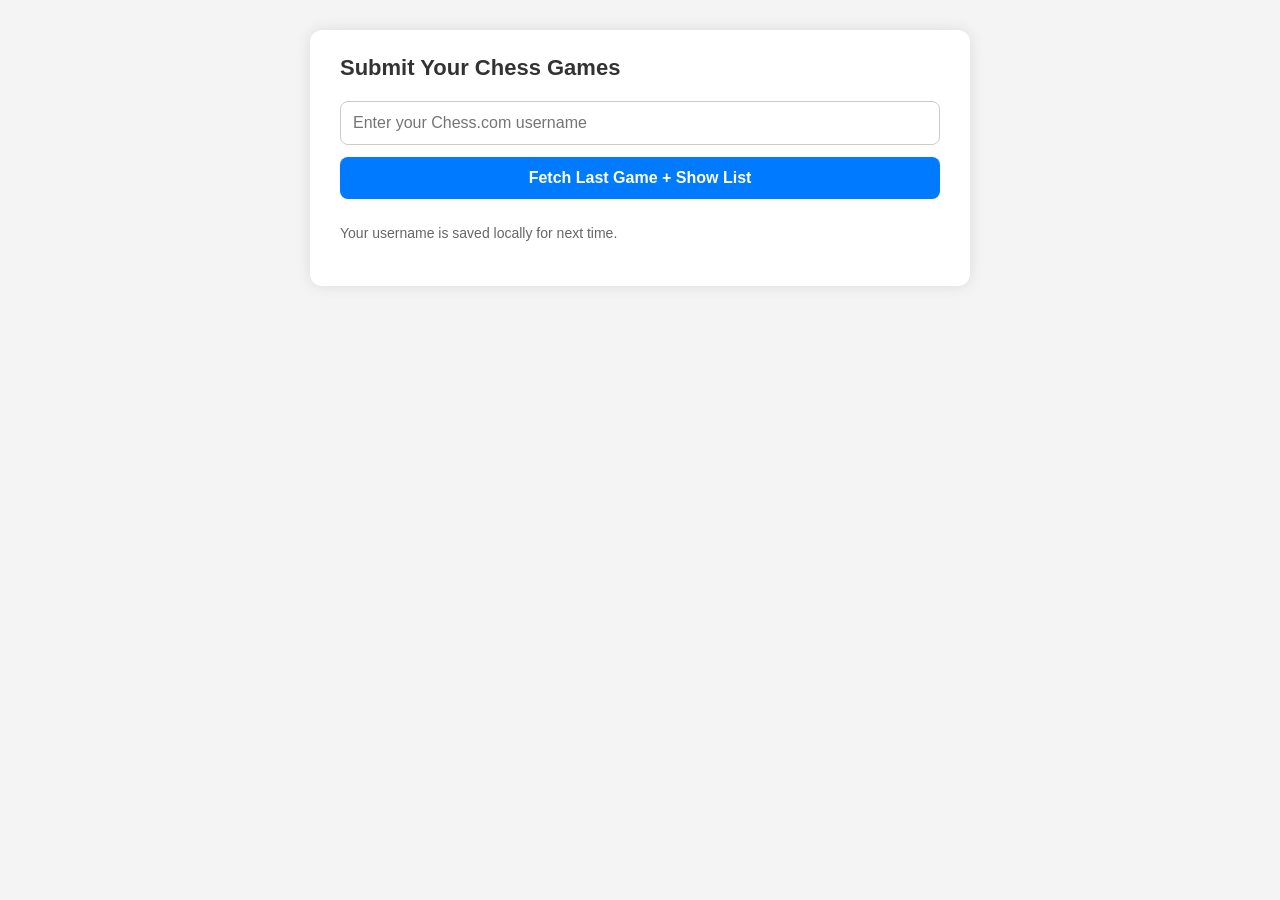
<file: index.html>
<!DOCTYPE html>
<html lang="en">
<head>
  <meta charset="UTF-8">
  <title>Submit Chess Games</title>
  <link rel="stylesheet" href="style.css">
<!-- 1822998efb6afe8cc636f0836329c0c194f2706081 -->
<!-- ebaea5c241e0d82786d3321a -->
</head>
<body>
  <div class="container">
    <h2>Submit Your Chess Games</h2>
    <input type="text" id="username-input" placeholder="Enter your Chess.com username">
    <button id="fetch-button">Fetch Last Game + Show List</button>
    <p class="note">Your username is saved locally for next time.</p>
    <p id="status" class="status"></p>
    <div id="loading" style="display:none;">⏳ Submitting game...</div>
    <div id="game-list" class="game-list"></div>
  </div>

  <script src="script.js"></script>
</body>
</html>
</file>
<file: style.css>
body {
    font-family: 'Segoe UI', Tahoma, sans-serif;
    background: #f4f4f4;
    padding: 30px;
    margin: 0;
    display: flex;
    justify-content: center;
  }
  
  .container {
    background: white;
    padding: 25px 30px;
    max-width: 600px;
    min-width: 300px;
    width: 100%;
    border-radius: 12px;
    box-shadow: 0 0 15px rgba(0, 0, 0, 0.1);
  }
  
  h2 {
    margin-top: 0;
    margin-bottom: 20px;
    font-size: 22px;
    color: #333;
  }
  
  input[type="text"],
  button {
    width: 100%;
    padding: 12px;
    font-size: 16px;
    margin-bottom: 12px;
    border-radius: 8px;
    border: 1px solid #ccc;
    box-sizing: border-box;
  }
  
  button {
    background-color: #007bff;
    color: white;
    font-weight: bold;
    cursor: pointer;
    border: none;
    transition: background-color 0.3s ease;
  }
  
  button:hover {
    background-color: #0056b3;
  }
  
  .note {
    font-size: 14px;
    color: #666;
    margin-bottom: 16px;
  }
  
  .status {
    font-size: 14px;
    text-align: center;
    margin-top: 10px;
  }
  
  .status.success {
    color: green;
  }
  
  .status.error {
    color: red;
  }
  
  #loading {
    text-align: center;
    margin-top: 10px;
    font-size: 14px;
    color: #444;
  }
  
  .game-list {
    margin-top: 20px;
  }
  
  .game-list h3 {
    font-size: 18px;
    margin-bottom: 10px;
    color: #333;
  }
  
  .game-list button {
    display: flex;
    justify-content: space-between;
    align-items: center;
    margin: 6px 0;
    padding: 14px 18px;
    border: none;
    border-radius: 6px;
    cursor: pointer;
    font-weight: bold;
    color: white;
    font-size: 15px;
  }
  
  .game-list .left {
    display: flex;
    flex-direction: column;
    align-items: flex-start;
  }
  
  .game-meta {
    font-size: 13px;
    color: #eee;
    font-weight: normal;
    margin-top: 2px;
  }
  
  .game-win {
    background-color: #28a745;
  }
  
  .game-loss {
    background-color: #dc3545;
  }
  
  .game-draw {
    background-color: #6c757d;
  }
  
  .game-list button:hover {
    opacity: 0.9;
  }
</file>
